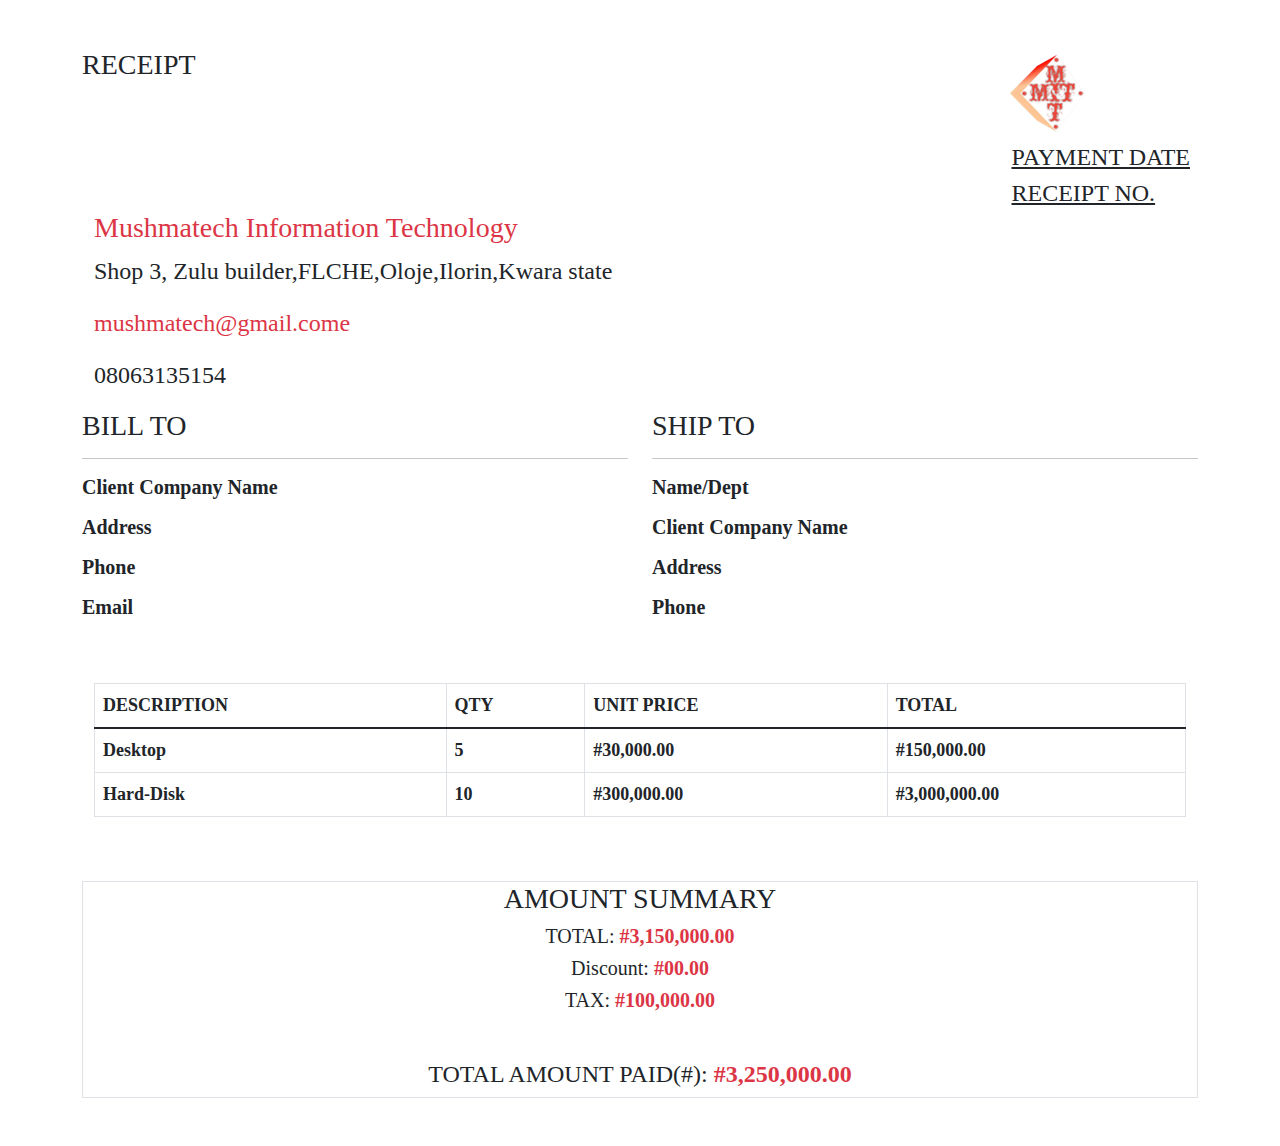
<file: receipt.html>
<!DOCTYPE html>
<html lang="en">
<head>
    <meta charset="UTF-8">
    <meta http-equiv="X-UA-Compatible" content="IE=edge">
    <meta name="viewport" content="width=device-width, initial-scale=1.0">
    <link rel="stylesheet" href="css/style.css">
    <link rel="stylesheet" href="css/bootstrap.min.css">
    <title>Receipt</title>
</head>
<body>
    <main class="container contains py-5">
        <div class="logo">
            <h3>RECEIPT</h3>
        </div>
        <div class="right">
            <img src="img/logo.PNG" alt=""><br>
            <u class="px-2">   PAYMENT DATE   </u><br>
            <u class="px-2">   RECEIPT NO.  </u>
        </div>
        <div class="logo container head">
            <h3 class="text-danger">Mushmatech Information Technology</h3>
            <p>Shop 3, Zulu builder,FLCHE,Oloje,Ilorin,Kwara state</p>
            <p class="text-danger">mushmatech@gmail.come</p>
            <p>08063135154</p>
        </div>

        <div class="row mt-5">
            <div class="col-lg-6">
                <h3>BILL TO</h3>
                <hr>
              <h5><b>Client Company Name</p> 
              <p>Address</p> 
              <p>Phone</p> 
              <p>Email</p></b></h5>  
            </div>
            <div class="col-lg-6">
                <h3>SHIP TO</h3>
                <hr>
              <h5><b>Name/Dept</p> 
                <p>Client Company Name</p>
              <p>Address</p> 
              <p>Phone</p> </b></h5>  
            </div>
        </div>
        <div class="container">
            <div class="row">
                <div class="col-sm-4 col-md-6 col-lg-12">
                    <table width="50%" class="table table-bordered table-hover table-condensed mt-5">
                        <thead class="thead-danger">
                            <tr>
                            
                                <th scope="col">DESCRIPTION</th>
                                <th scope="col">QTY</th>
                                <th scope="col">UNIT PRICE</th>
                                <th scope="col">TOTAL</th>
                            </tr>
                        </thead>
                        <tbody>
                            <tr>
                                
                                <th scope="col">Desktop</th>
                                <th scope="col">5</th>
                                <th scope="col">#30,000.00</th>
                                <th scope="col">#150,000.00</th>
                            </tr>
                            <tr>
                            
                                <th scope="col">Hard-Disk</th>
                                <th scope="col">10</th>
                                <th scope="col">#300,000.00</th>
                                <th scope="col">#3,000,000.00</th>
                            </tr>
                        </tbody>
            
                    </table>
                </div>
            </div>
        </div>
        <div class="border text-center mt-5">
           <h3> AMOUNT SUMMARY</h3>
            <h5>TOTAL: <b class="text-danger">#3,150,000.00</b></h5>
            <h5>Discount: <b class="text-danger">#00.00</b></h5>
            <h5>TAX:  <b class="text-danger">#100,000.00</b></h5>

            <div class="mt-5">
                <h4>TOTAL AMOUNT PAID(#):  <b class="text-danger">#3,250,000.00</b></h4>
            </div>
           
    
        </div>

        
    </main>
    
</body>
</html>
</file>
<file: css/style.css>
*{
    padding: 0;
    margin: 0;
    box-sizing: border-box;
}

@import url('https://fonts.googleapis.com/css2?family=Dancing+Script&family=Inconsolata&display=swap');

body {
    width: 100%;
}


.logo {
    float: left;
}

.right {
    float: right;
}
.contains {
       font-size: 24px;
       font-family: 'Dancing Script', cursive;
}

table{
    font-size: 18px;
   }

input[type="text"], input[type="email"], input[type="password"], select,  input[type="date"] {
    width: 100%;
    font-family: 'Dancing Script', cursive;
}

.internal {
    font-size: 18px;
}

@media(max-width: 500px) {
   table{
    font-size: 14px;
   }

    
}
</file>
